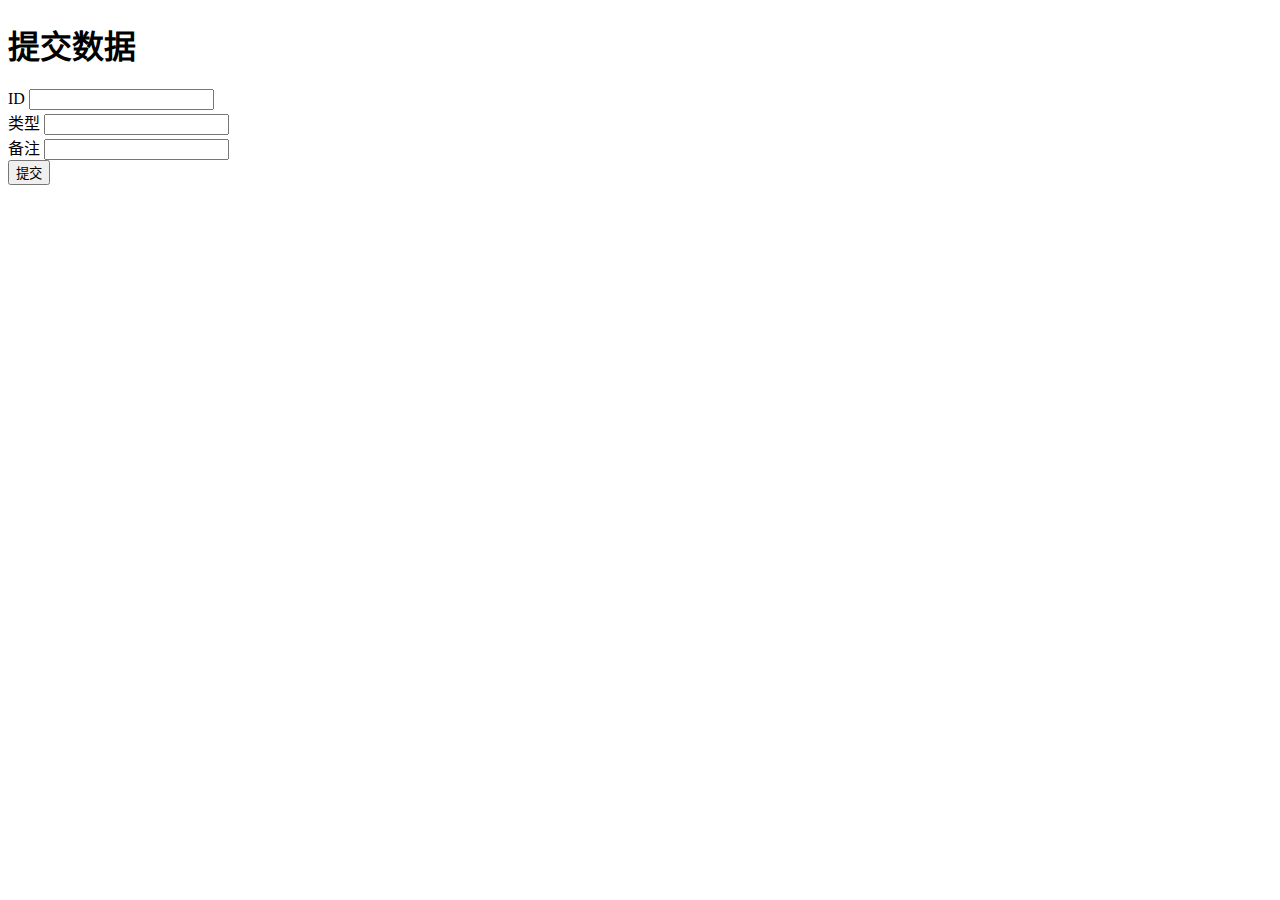
<file: yuanXinFlask/templates/submit.html>
<!DOCTYPE html>
<html lang="zh-CN">

<head>
    <meta charset="UTF-8">
    <meta name="viewport" content="width=device-width, initial-scale=1.0">
    <title>提交数据页面</title>
</head>

<body class="mdui-theme-primary-blue mdui-theme-accent-blue">
    <form method="POST" action="/submit_for_review">
        <h1 class="mdui-typo-headline">
            提交数据
        </h1>
        <div class="mdui-textfield mdui-textfield-floating-label">
            <label class="mdui-textfield-label">ID</label>
            <input class="mdui-textfield-input" type="text" name="id" required>
        </div>
        <div class="mdui-textfield mdui-textfield-floating-label">
            <label class="mdui-textfield-label">类型</label>
            <input class="mdui-textfield-input" type="text" name="type" required>
        </div>
        <div class="mdui-textfield mdui-textfield-floating-label">
            <label class="mdui-textfield-label">备注</label>
            <input class="mdui-textfield-input" type="text" name="note" required>
        </div>
        <button type="submit">提交</button>
    </form>
</body>

</html>
</file>
